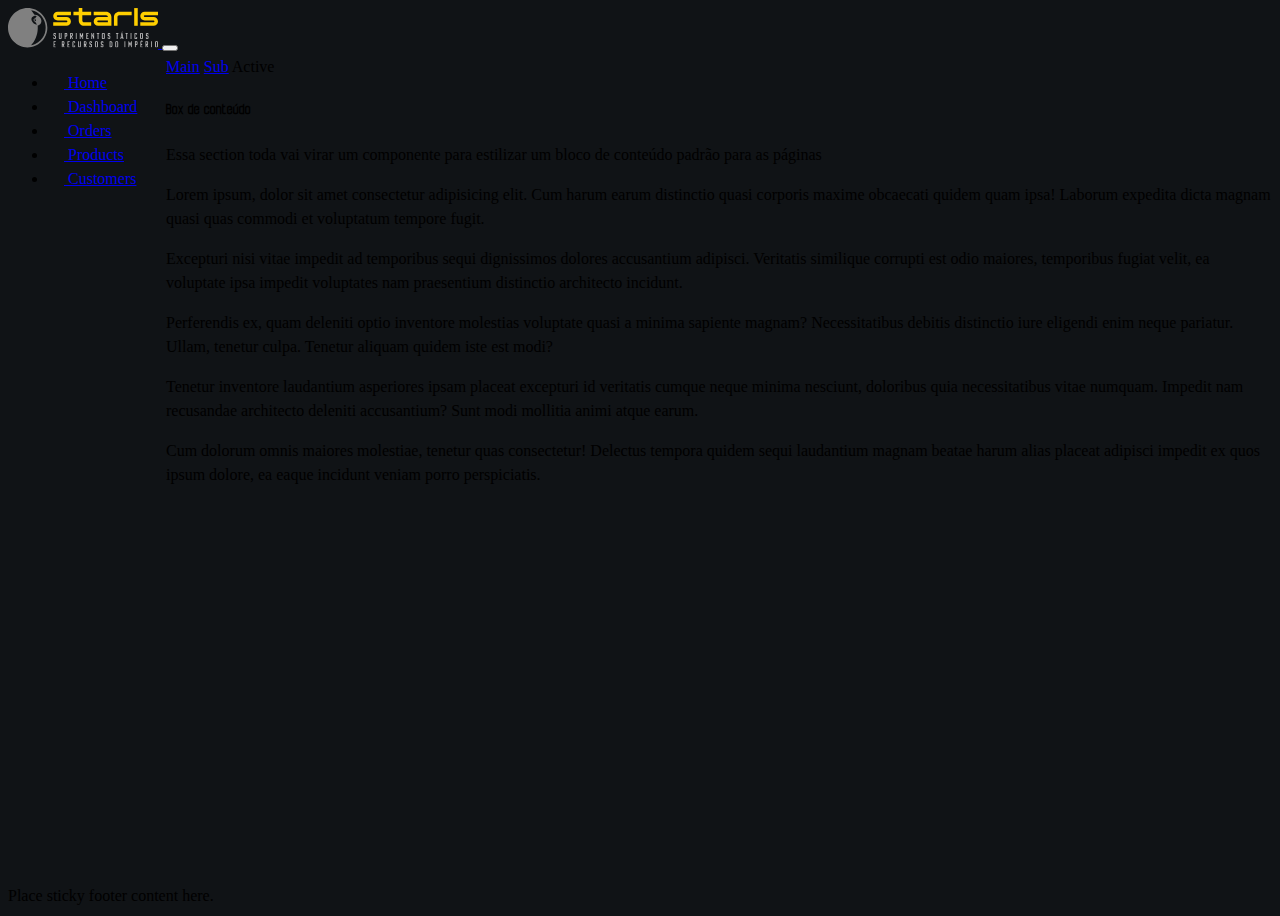
<file: docs/wireframe/index.html>
<!DOCTYPE html>
<html lang="en">
  <head>
    <title>Title</title>
    <!-- Required meta tags -->
    <meta charset="utf-8" />
    <meta
      name="viewport"
      content="width=device-width, initial-scale=1, shrink-to-fit=no"
    />

    <!-- Bootstrap CSS v5.2.1 -->
    <link
      href="https://cdn.jsdelivr.net/npm/bootstrap@5.3.2/dist/css/bootstrap.min.css"
      rel="stylesheet"
      integrity="sha384-T3c6CoIi6uLrA9TneNEoa7RxnatzjcDSCmG1MXxSR1GAsXEV/Dwwykc2MPK8M2HN"
      crossorigin="anonymous"
    />

    <link rel="preconnect" href="https://fonts.googleapis.com">
    <link rel="preconnect" href="https://fonts.gstatic.com" crossorigin>
    <link href="https://fonts.googleapis.com/css2?family=Inter:wght@100..900&display=swap" rel="stylesheet">
    <link rel="stylesheet" href="fonts/PosterGothicCondATF/stylesheet.css">
    <link rel="stylesheet" href="fonts/Tachyon/stylesheet.css">

    <style>
      /* Estrutura do esqueleto do html*/
      :root {
        --background-color: #101316;
        --bs-body-font-family: "Inter";
        line-height: 1.5;
      }

      body {
       background-color: var(--background-color);
      }

      svg.brand {
        width: 100px;
        height: auto;
        transition: width 0.5s ease;
      }
      /* Estilizando a div wrapper com CSS Grid */
      
      section.card.block-content {
        border-radius: 0;
      }

      section.card.block-content .card-title {
        font-family: "Tachyon Light";
      }
      
     
    
      

      /* Smartphones em modo retrato */
@media only screen and (max-width: 480px) {
    /* Estilos para dispositivos com largura máxima de 480px */
  }
  
  /* Smartphones em modo paisagem */
  @media only screen and (min-width: 481px) and (max-width: 767px) {
    /* Estilos para dispositivos com largura mínima de 481px e largura máxima de 767px */
  
    svg.brand {
      width: 120px;
    }
  
  }
  
  /* Tablets e dispositivos com telas menores */
  @media only screen and (min-width: 768px) and (max-width: 1023px) {
    /* Estilos para dispositivos com largura mínima de 768px e largura máxima de 1023px */
  }

  /* Tablets e dispositivos com telas maiores */
  @media only screen and (min-width: 768px) {
    
    .wrapper {
        display: grid;
        grid-template-areas:
          "header header header"
          "aside main main"
          "footer footer footer";
        grid-template-columns: 1fr 7fr; /* Define a largura das colunas */
        grid-template-rows: auto 1fr auto; /* Define a altura das linhas */
        min-height: 100vh; /* Garante que a div wrapper ocupa a altura total da tela */
      }

      /* Estilos para os elementos dentro da div wrapper */
      .wrapper > header {
        grid-area: header;
      }

      .wrapper > aside {
        grid-area: aside;
      }

      .wrapper > main {
        grid-area: main;
    }
    
    .wrapper > footer {
        grid-area: footer;
      }

      svg.brand {
        width: 150px;
        height: auto;
      }
  }
  

  /* Tablets e dispositivos com telas maiores */
  @media only screen and (min-width: 1024px) and (max-width: 1199px) { 

  }
  
  /* Tablets e dispositivos com telas maiores */
  @media only screen and (min-width: 1024px) {
    
  }
  
  /* Laptops e desktops */
  @media only screen and (min-width: 1200px) {
    /* Estilos para dispositivos com largura mínima de 1200px */
  }

  
  
    </style>
  </head>

  <body>
    <div class="wrapper" data-bs-theme="dark" >
      <header>
        <nav
            class="navbar navbar-expand-sm navbar-dark bg-dark"
        >
            <div class="container-fluid">
                <a class="navbar-brand" href="#">
                  
                  <svg class="brand" width="835" height="220" viewBox="0 0 835 220" fill="none" xmlns="http://www.w3.org/2000/svg">
                    <path d="M218.929 110.127C219.812 168.616 169.69 220.357 107.368 219.349C49.3363 218.413 -0.378685 169.824 0.00217394 109.173C0.375313 50.2625 48.7367 0.45226 109.237 0.421403C170.792 0.387975 219.851 51.4994 218.929 110.127ZM165.691 109.489C165.799 116.257 165.262 122.629 164.443 128.993C163.383 137.232 161.579 145.296 159.109 153.216C156.301 162.221 152.688 170.896 148.169 179.181C145.241 184.553 142.047 189.758 138.442 194.713C135.372 198.93 132.109 202.985 128.697 206.927C128.488 207.168 128.051 207.418 128.321 207.765C128.529 208.035 128.959 207.865 129.296 207.798C136.911 206.258 144.268 203.895 151.314 200.645C162.894 195.301 173.09 188.019 181.906 178.78C186.114 174.37 189.866 169.631 193.232 164.571C198.311 156.939 202.215 148.729 204.943 139.996C208.433 128.823 210.056 117.386 209.439 105.65C209.261 102.276 209.05 98.9105 208.559 95.578C207.475 88.247 205.604 81.1089 202.954 74.179C199.524 65.2126 194.863 56.9224 189.045 49.3034C184.541 43.4072 179.377 38.1205 173.689 33.3403C168.134 28.6732 162.138 24.6773 155.714 21.3139C149.438 18.0302 142.848 15.5257 136.049 13.5792C133.753 12.9209 131.391 12.5018 129.059 11.9721C128.807 11.9155 128.496 11.8101 128.331 12.0261C128.084 12.3552 128.447 12.5583 128.622 12.7718C129.353 13.664 130.079 14.5589 130.835 15.4306C136.229 21.6456 140.972 28.3338 145.146 35.4154C145.9 36.6933 146.687 37.187 148.174 37.1022C154.446 36.7396 160.323 38.3185 165.789 41.2807C173.538 45.4798 179.449 51.5097 183.01 59.6352C186.193 66.8942 186.989 74.3435 184.181 81.9343C182.375 86.8148 179.281 90.6847 174.891 93.5364C172.238 95.2617 169.369 96.4214 166.312 97.1517C165.578 97.3266 165.138 97.63 165.236 98.4477C165.684 102.233 165.761 106.031 165.694 109.487L165.691 109.489ZM149.929 43.7312C148.602 43.7004 147.287 43.7904 145.974 44.0295C139.456 45.2123 134.657 48.622 132.016 54.7985C129.898 59.7561 130.143 64.8011 131.718 69.8282C133.789 76.4315 137.917 81.5923 143.439 85.6088C148.54 89.3193 154.271 91.3815 160.671 91.2555C161.036 91.2478 161.538 91.415 161.721 90.9984C161.939 90.4944 161.414 90.245 161.111 89.9956C157.212 86.8122 154.389 82.8394 152.596 78.1698C152.13 76.9561 151.399 76.4624 150.243 76.1769C146.872 75.3464 144.482 73.261 143.025 70.1548C141.118 66.0843 142.209 61.8389 145.637 59.6352C147.207 58.6247 148.941 58.2595 150.776 58.4061C151.638 58.4755 152.05 58.1824 152.364 57.339C153.813 53.4485 155.997 50.0028 158.903 47.02C159.84 46.0583 159.811 45.8218 158.561 45.3692C155.774 44.3638 152.92 43.6695 149.927 43.7364L149.929 43.7312ZM150.012 62.7775C147.513 62.7517 145.835 64.9349 146.558 67.2877C147.23 69.4708 148.671 70.9802 150.768 71.8236C153.512 72.9267 156.435 71.2527 156.317 68.6994C156.188 65.8785 152.92 62.8083 150.012 62.7775Z" fill="#808080"/>
                    <path d="M761.016 20.2915H835V40.0207H761.016C758.338 40.0207 756.083 42.1345 756.083 44.812C756.083 47.6305 758.338 49.7443 761.016 49.7443H810.339C824.008 49.7443 835 60.8772 835 74.5467C835 88.0753 824.008 99.0672 810.339 99.0672H736.354V79.479H810.339C813.016 79.479 815.271 77.2242 815.271 74.5467C815.271 71.7282 813.016 69.6144 810.339 69.6144H761.016C747.346 69.6144 736.354 58.6224 736.354 44.812C736.354 31.2835 747.346 20.2915 761.016 20.2915Z" fill="#FFCF00"/>
                    <path d="M702.5 99.0672V0.421387H722.229V99.0672H702.5Z" fill="#FFCF00"/>
                    <path d="M589.789 49.7443C589.789 33.5382 603.036 20.2915 619.242 20.2915H688.435V40.0207H619.242C613.887 40.0207 609.518 44.3893 609.518 49.7443V99.0672H589.789V49.7443Z" fill="#FFCF00"/>
                    <path d="M575.725 99.0672H501.74C488.071 99.0672 477.079 88.0753 477.079 74.5467C477.079 60.8772 488.071 49.7443 501.74 49.7443H555.995C555.995 44.3893 551.627 40.0207 546.131 40.0207H477.079V20.2915H546.131C562.478 20.2915 575.725 33.5382 575.725 49.7443V99.0672ZM496.808 74.5467C496.808 77.2242 499.063 79.479 501.74 79.479H555.995V69.6144H501.74C499.063 69.6144 496.808 71.7282 496.808 74.5467Z" fill="#FFCF00"/>
                    <path d="M413.691 0.5625V20.2917H463.014V40.0208H413.691V69.6146C413.691 74.9696 418.06 79.4791 423.556 79.4791H463.014V99.0674H423.556C407.209 99.0674 393.821 85.9616 393.821 69.6146V40.0208H364.368V20.2917H393.821V0.5625H413.691Z" fill="#FFCF00"/>
                    <path d="M276.319 20.2915H350.303V40.0207H276.319C273.642 40.0207 271.387 42.1345 271.387 44.812C271.387 47.6305 273.642 49.7443 276.319 49.7443H325.642C339.311 49.7443 350.303 60.8772 350.303 74.5467C350.303 88.0753 339.311 99.0672 325.642 99.0672H251.658V79.479H325.642C328.32 79.479 330.574 77.2242 330.574 74.5467C330.574 71.7282 328.32 69.6144 325.642 69.6144H276.319C262.65 69.6144 251.658 58.6224 251.658 44.812C251.658 31.2835 262.65 20.2915 276.319 20.2915Z" fill="#FFCF00"/>
                    <g clip-path="url(#clip0_5_646)">
                    <path d="M674.704 219.132H670.335V185.813C672.943 185.474 674.62 186.425 675.369 188.666C676.733 192.748 678.102 196.83 680.009 200.912C681.781 195.839 683.557 190.765 685.329 185.687H689.034V219.031H684.876V200.394C684.685 200.353 684.494 200.308 684.297 200.268C682.883 204.41 681.474 208.552 680.059 212.695C679.783 212.715 679.506 212.73 679.229 212.75C677.845 208.643 676.466 204.536 675.082 200.429C674.956 200.429 674.825 200.439 674.699 200.444V219.137L674.704 219.132Z" fill="#BFBFBF"/>
                    <path d="M408.345 165.871C406.991 161.8 405.637 157.723 404.288 153.651C404.137 153.671 403.986 153.691 403.835 153.716V172.253H399.557V138.989H403.578C405.28 144.063 406.996 149.176 408.924 154.929C410.6 150.128 412.22 146.005 413.453 141.773C414.173 139.311 415.29 138.194 418.069 139.009V172.284H413.896V154.003C413.705 153.973 413.519 153.938 413.328 153.908C411.974 157.924 410.62 161.945 409.261 165.962C408.954 165.932 408.647 165.897 408.34 165.866L408.345 165.871Z" fill="#BFBFBF"/>
                    <path d="M350.69 158.8V172.309H346.064V139.08C349.744 139.08 353.473 138.858 357.163 139.16C359.594 139.357 360.595 141.46 360.691 143.715C360.827 146.891 360.797 150.077 360.711 153.258C360.635 155.971 359.382 157.884 356.257 158.488C358.169 163.123 360.031 167.623 361.909 172.163C358.657 172.663 356.478 171.508 355.371 168.7C354.052 165.368 352.723 162.036 351.4 158.704C351.168 158.734 350.932 158.764 350.7 158.8H350.69ZM350.856 142.794V154.32C351.536 154.355 352.029 154.391 352.522 154.401C355.894 154.446 356.005 154.335 356.02 150.877C356.025 148.955 356 147.027 356.02 145.104C356.04 143.579 355.426 142.724 353.795 142.789C352.889 142.824 351.978 142.794 350.856 142.794Z" fill="#BFBFBF"/>
                    <path d="M468.269 153.902V172.304H464.132V138.964H467.419C469.764 145.019 472.14 151.144 474.516 157.27C474.672 157.244 474.828 157.219 474.984 157.194V138.959H479.322V172.213C477.228 173.003 476.312 172.062 475.593 170.195C473.464 164.688 471.163 159.243 468.934 153.777C468.712 153.822 468.486 153.862 468.264 153.907L468.269 153.902Z" fill="#BFBFBF"/>
                    <path d="M538.769 155.699C538.769 159.379 538.844 163.063 538.749 166.742C538.648 170.713 536.932 172.349 533.011 172.435C531.506 172.465 530.001 172.46 528.491 172.435C524.268 172.369 522.557 170.758 522.497 166.475C522.411 160.451 522.466 154.431 522.471 148.406C522.471 146.901 522.406 145.386 522.542 143.891C522.844 140.479 524.46 138.964 527.872 138.833C529.629 138.768 531.385 138.778 533.142 138.823C536.917 138.924 538.628 140.56 538.734 144.4C538.839 148.16 538.759 151.929 538.759 155.694L538.769 155.699ZM533.811 168.378V142.945H527.424V168.373H533.811V168.378Z" fill="#BFBFBF"/>
                    <path d="M426.987 205.492V219.051H422.397V185.782C426.001 185.782 429.65 185.601 433.269 185.853C435.388 185.999 436.772 187.609 436.837 189.779C436.953 193.619 437.159 197.51 436.661 201.289C436.45 202.895 434.562 204.279 433.012 206.323C434.507 209.952 436.364 214.466 438.247 219.041C434.935 219.343 432.709 218.058 431.568 215.186C430.274 211.94 428.976 208.693 427.682 205.447C427.446 205.462 427.214 205.477 426.977 205.492H426.987ZM427.063 189.562V201.003C427.657 201.068 428.135 201.149 428.618 201.164C432.177 201.259 432.328 201.113 432.338 197.651C432.338 195.733 432.297 193.82 432.348 191.903C432.393 190.181 431.588 189.472 429.922 189.552C429.026 189.592 428.125 189.562 427.063 189.562Z" fill="#BFBFBF"/>
                    <path d="M834.789 202.563C834.789 206.242 834.874 209.927 834.763 213.606C834.643 217.632 833.022 219.137 828.99 219.208C827.234 219.238 825.472 219.268 823.721 219.183C820.494 219.021 818.683 217.406 818.632 214.164C818.511 206.303 818.506 198.436 818.642 190.574C818.698 187.363 820.545 185.777 823.796 185.621C825.467 185.541 827.143 185.576 828.814 185.596C833.113 185.652 834.688 187.167 834.784 191.53C834.864 195.21 834.799 198.894 834.799 202.573H834.784L834.789 202.563ZM829.917 215.151V189.723H823.529V215.151H829.917Z" fill="#BFBFBF"/>
                    <path d="M775.584 205.366C777.476 209.941 779.318 214.396 781.201 218.946C780.858 219.057 780.657 219.182 780.446 219.187C777.614 219.291 775.671 218.01 774.617 215.342C773.299 212.02 771.96 208.708 770.631 205.392C770.42 205.417 770.208 205.437 769.997 205.462V219.082H765.341V185.692C768.879 185.692 772.372 185.521 775.84 185.752C778.161 185.908 779.746 187.453 779.827 189.869C779.952 193.624 779.892 197.394 779.786 201.154C779.716 203.66 777.798 204.626 775.579 205.371L775.584 205.366ZM770.012 201.053C770.807 201.103 771.381 201.159 771.96 201.169C775.171 201.204 775.307 201.068 775.317 197.796C775.322 195.798 775.292 193.8 775.317 191.802C775.342 190.217 774.597 189.512 773.032 189.562C772.065 189.592 771.099 189.567 770.007 189.567V201.053H770.012Z" fill="#BFBFBF"/>
                    <path d="M735.092 155.538C735.092 151.859 735.032 148.175 735.107 144.495C735.188 140.595 736.944 138.904 740.875 138.823C742.712 138.788 744.559 138.748 746.396 138.858C749.431 139.039 751.143 140.524 751.193 143.554C751.329 151.582 751.334 159.615 751.198 167.638C751.148 170.784 749.396 172.263 746.21 172.409C744.288 172.495 742.36 172.49 740.437 172.414C736.964 172.283 735.223 170.602 735.122 167.079C735.011 163.234 735.097 159.383 735.097 155.533H735.087L735.092 155.538ZM740.05 142.875V168.302H746.442V142.875H740.05Z" fill="#BFBFBF"/>
                    <path d="M309.645 205.361C311.602 210.093 313.414 214.471 315.317 219.077H310.188C308.371 214.552 306.529 209.967 304.687 205.382C304.496 205.422 304.299 205.467 304.108 205.507V219.031H299.523V185.667C302.986 185.667 306.403 185.501 309.796 185.722C312.438 185.893 313.938 187.69 314.033 190.468C314.149 193.725 314.079 196.991 314.039 200.258C314.003 203.102 312.327 204.652 309.645 205.361ZM304.098 201.169C305.356 201.169 306.443 201.42 307.319 201.093C308.14 200.786 309.267 199.916 309.333 199.206C309.574 196.644 309.554 194.037 309.333 191.47C309.277 190.79 308.25 189.879 307.495 189.648C306.469 189.331 305.271 189.567 304.093 189.567V201.164L304.098 201.169Z" fill="#BFBFBF"/>
                    <path d="M287.725 168.257H293.498V138.979H298.144C298.199 139.654 298.305 140.373 298.305 141.088C298.315 149.297 298.335 157.506 298.305 165.715C298.285 170.97 296.795 172.425 291.565 172.445C283.9 172.47 283.014 171.594 283.014 163.994C283.014 155.714 283.014 147.435 283.014 138.984H287.725V168.257Z" fill="#BFBFBF"/>
                    <path d="M500.21 202.392C500.21 206.157 500.26 209.921 500.195 213.686C500.129 217.501 498.463 219.117 494.613 219.197C492.69 219.238 490.758 219.283 488.845 219.152C485.88 218.946 484.164 217.295 484.129 214.325C484.038 206.378 484.038 198.431 484.129 190.483C484.164 187.519 485.87 185.843 488.835 185.646C490.999 185.501 493.189 185.516 495.358 185.631C498.473 185.802 500.099 187.453 500.175 190.594C500.27 194.525 500.2 198.456 500.2 202.392C500.205 202.392 500.21 202.392 500.22 202.392H500.21ZM495.408 215.116V189.693H488.855V215.116H495.408Z" fill="#BFBFBF"/>
                    <path d="M597.138 202.196C597.138 198.431 597.068 194.666 597.158 190.901C597.244 187.358 598.915 185.727 602.448 185.601C604.371 185.531 606.299 185.521 608.221 185.611C611.357 185.767 613.179 187.358 613.224 190.423C613.345 198.37 613.34 206.318 613.234 214.265C613.194 217.365 611.417 219.006 608.317 219.162C606.233 219.268 604.129 219.268 602.046 219.157C598.925 218.986 597.274 217.371 597.184 214.235C597.068 210.223 597.153 206.207 597.153 202.191C597.148 202.191 597.143 202.191 597.133 202.191L597.138 202.196ZM608.468 215.106V189.739H601.94V215.106H608.468Z" fill="#BFBFBF"/>
                    <path d="M565.701 219.213V185.682C568.565 185.682 571.323 185.455 574.036 185.737C577.942 186.14 580.786 189.064 581.012 193.428C581.319 199.437 581.379 205.492 580.987 211.492C580.655 216.53 577.267 219.142 572.169 219.208C570.085 219.233 568.006 219.208 565.701 219.208V219.213ZM570.382 214.99C574.343 215.548 576.356 214.295 576.512 210.641C576.749 205.14 576.754 199.619 576.502 194.117C576.336 190.458 574.258 189.19 570.377 189.849V214.99H570.382Z" fill="#BFBFBF"/>
                    <path d="M394.458 215.03H400.433V185.707H404.967C405.018 186.387 405.113 187.106 405.113 187.821C405.123 196.191 405.134 204.561 405.113 212.931C405.103 217.673 403.548 219.177 398.746 219.208C390.698 219.258 389.964 218.538 389.964 210.581C389.964 202.382 389.964 194.183 389.964 185.783H394.453V215.03H394.458Z" fill="#BFBFBF"/>
                    <path d="M262.192 148.643C262.122 147.239 262.021 146.433 262.046 145.628C262.101 143.892 261.729 142.754 259.58 142.749C257.461 142.744 256.676 143.645 256.817 145.628C256.842 145.96 256.817 146.297 256.817 146.635C256.81 150.403 258.598 152.599 262.182 153.223C265.202 153.751 266.591 155.191 266.717 158.286C266.838 161.296 266.848 164.321 266.717 167.326C266.566 170.703 264.844 172.284 261.437 172.424C260.098 172.48 258.759 172.465 257.421 172.44C253.414 172.359 251.783 170.758 251.673 166.802C251.643 165.806 251.673 164.804 251.673 163.551C253.067 163.224 254.401 162.912 256.162 162.499C256.162 163.798 256.228 164.845 256.147 165.881C255.976 168.106 257.199 168.494 259.102 168.514C261.055 168.534 262.147 168.015 262.061 165.856C261.981 163.848 262.021 161.84 262.041 159.826C262.061 158.166 261.286 157.37 259.61 157.37C258.608 157.37 257.592 157.35 256.61 157.179C253.721 156.671 252.357 155.146 252.267 152.231C252.181 149.473 252.226 146.705 252.267 143.942C252.277 143.288 252.433 142.618 252.594 141.979C253.525 138.27 259.212 138.264 263.48 139.281C265.947 139.87 267.794 144.158 266.475 146.614C265.922 147.641 263.913 147.888 262.207 148.653L262.192 148.643Z" fill="#BFBFBF"/>
                    <path d="M777.506 148.175C777.506 147.168 777.471 146.343 777.511 145.527C777.607 143.705 777.013 142.729 774.949 142.754C772.976 142.774 772.186 143.6 772.287 145.482C772.312 145.985 772.287 146.489 772.287 146.987C772.287 150.554 774.027 152.624 777.506 153.198C780.672 153.721 782.076 155.176 782.197 158.387C782.303 161.311 782.308 164.251 782.197 167.175C782.061 170.693 780.34 172.304 776.807 172.424C775.302 172.475 773.792 172.485 772.287 172.414C768.99 172.258 767.38 170.663 767.163 167.447C766.881 163.178 766.937 163.113 771.623 162.766C771.623 163.596 771.618 164.412 771.623 165.222C771.653 168.166 773.777 169.591 776.374 168.267C776.943 167.98 777.396 166.958 777.441 166.244C777.577 164.074 777.466 161.895 777.491 159.716C777.506 157.984 776.575 157.38 774.965 157.35C773.802 157.33 772.619 157.244 771.482 157.013C769.121 156.54 767.833 154.979 767.747 152.619C767.641 149.609 767.707 146.589 767.727 143.579C767.727 143.086 767.833 142.578 767.989 142.105C768.935 139.236 771.305 138.39 777.089 138.833C779.952 139.05 781.427 140.328 781.915 143.016C782.67 147.193 782.494 147.425 777.506 148.17V148.175Z" fill="#BFBFBF"/>
                    <path d="M526.412 194.933C526.412 194.002 526.367 193.257 526.422 192.517C526.553 190.66 526.141 189.492 523.861 189.512C521.636 189.532 521.107 190.629 521.263 192.517C521.279 192.683 521.258 192.854 521.263 193.02C521.359 194.928 520.785 197.349 521.747 198.597C522.622 199.739 525.139 199.684 526.956 200.031C529.181 200.464 530.786 201.642 530.902 203.932C531.083 207.677 530.952 211.441 530.942 215.196C530.942 215.443 530.887 215.705 530.791 215.931C528.833 220.662 524.641 219.001 521.193 219.132C518.284 219.243 516.633 217.768 516.235 215.181C515.994 213.631 516.034 212.04 515.938 210.314C517.423 209.977 518.707 209.69 520.519 209.277C520.519 210.697 520.514 211.894 520.519 213.092C520.534 215.332 522.099 215.221 523.679 215.252C525.335 215.287 526.478 214.939 526.422 212.941C526.362 210.853 526.352 208.754 526.422 206.665C526.483 204.798 525.557 204.103 523.825 204.133C523.156 204.143 522.482 204.128 521.817 204.063C518.259 203.705 516.754 202.15 516.643 198.567C516.563 196.06 516.623 193.544 516.638 191.032C516.638 190.534 516.688 190.025 516.774 189.532C517.272 186.789 519.079 185.616 522.829 185.576C528.295 185.516 530.172 186.407 530.796 189.351C531.697 193.589 531.204 194.268 526.412 194.928V194.933Z" fill="#BFBFBF"/>
                    <path d="M463.045 194.867C463.045 194.022 463 193.196 463.055 192.376C463.171 190.609 462.738 189.522 460.609 189.512C458.485 189.502 457.71 190.403 457.896 192.401C457.936 192.814 457.901 193.237 457.896 193.654C457.896 197.261 459.671 199.374 463.221 199.991C466.115 200.489 467.469 201.667 467.65 204.561C467.862 207.893 467.872 211.26 467.64 214.587C467.434 217.632 465.768 219.001 462.708 219.177C461.54 219.248 460.362 219.213 459.195 219.208C453.975 219.182 451.574 216.455 452.782 211.336C453.019 210.329 455.178 209.77 456.945 208.708C457.04 210.354 457.111 211.165 457.131 211.975C457.202 214.935 459.27 216.344 461.918 215.06C462.481 214.789 462.944 213.767 462.99 213.057C463.126 210.888 463 208.708 463.05 206.529C463.09 204.778 462.179 204.153 460.574 204.133C459.572 204.118 458.555 204.108 457.574 203.932C454.781 203.424 453.442 202.004 453.326 199.181C453.205 196.256 453.301 193.322 453.311 190.398C453.311 190.066 453.356 189.728 453.427 189.401C453.965 186.789 455.772 185.631 459.351 185.581C464.857 185.506 466.744 186.366 467.419 189.24C468.43 193.574 467.796 194.434 463.05 194.867H463.045Z" fill="#BFBFBF"/>
                    <path d="M565.087 148.255C565.042 147.274 564.951 146.529 564.976 145.789C565.047 143.957 564.644 142.759 562.379 142.744C560.15 142.729 559.611 143.826 559.722 145.708C559.742 146.041 559.722 146.378 559.722 146.715C559.712 150.413 561.519 152.587 565.143 153.238C568.052 153.761 569.446 155.211 569.531 158.13C569.627 161.226 569.632 164.331 569.531 167.426C569.431 170.567 567.8 172.173 564.7 172.414C563.95 172.475 563.195 172.445 562.44 172.45C555.323 172.46 554.029 171.01 554.643 163.506C555.937 163.209 557.291 162.897 558.977 162.509C558.977 163.47 558.977 164.271 558.977 165.071C559.002 168.277 560.24 169.289 563.366 168.373C564.02 168.181 564.81 167.155 564.871 166.455C565.062 164.21 564.951 161.94 564.936 159.68C564.921 158.135 564.101 157.4 562.571 157.39C561.816 157.39 561.061 157.38 560.311 157.31C556.697 156.963 555.106 155.261 555.031 151.597C554.981 149.086 554.95 146.569 555.051 144.063C555.187 140.695 556.893 139.034 560.245 138.853C561.332 138.793 562.425 138.813 563.512 138.833C567.74 138.899 569.285 140.58 569.542 144.807C569.672 146.972 568.968 147.918 566.844 147.923C566.355 147.923 565.867 148.109 565.077 148.27L565.087 148.255Z" fill="#BFBFBF"/>
                    <path d="M711.225 205.608V219.062H706.655V185.687C710.133 185.687 713.55 185.506 716.937 185.747C719.479 185.928 720.863 187.665 720.949 190.383C721.065 193.81 721.07 197.248 720.964 200.676C720.868 203.831 719.263 205.402 716.117 205.593C714.627 205.684 713.122 205.608 711.22 205.608H711.225ZM711.406 189.819V201.355C715.981 202.045 716.414 201.697 716.419 197.459C716.419 196.206 716.419 194.958 716.419 193.705C716.419 189.472 716.026 189.155 711.406 189.814V189.819Z" fill="#BFBFBF"/>
                    <path d="M369.383 196.438V189.769H363.862V215.086H369.343V207.516C370.948 207.777 372.237 207.989 373.631 208.215C373.707 208.88 373.822 209.438 373.832 209.997C373.973 218.412 372.509 219.787 364.033 219.193C360.907 218.976 359.065 217.456 359.01 214.356C358.864 206.403 358.869 198.441 359.005 190.484C359.06 187.378 360.882 185.823 363.993 185.616C365.075 185.546 366.172 185.581 367.259 185.586C372.156 185.611 373.767 187.187 373.837 192.004C373.878 194.708 372.393 196.186 369.383 196.438Z" fill="#BFBFBF"/>
                    <path d="M632.134 138.919H636.342C638.586 150.032 640.821 161.075 643.091 172.299H638.018C637.595 169.953 637.167 167.598 636.714 165.076H631.359C630.916 167.432 630.473 169.802 630.005 172.294H625.54C627.745 161.14 629.924 150.097 632.134 138.919ZM631.998 160.808H636.09C635.491 156.771 634.917 152.896 634.343 149.02C634.187 149.01 634.036 149 633.88 148.99C633.261 152.876 632.642 156.761 631.998 160.808Z" fill="#BFBFBF"/>
                    <path d="M320.018 158.835V172.309H315.548V138.949C319.052 138.949 322.545 138.778 326.002 139.014C328.086 139.16 329.621 140.62 329.707 142.809C329.863 146.806 329.933 150.822 329.707 154.813C329.561 157.365 327.834 158.649 325.081 158.82C323.516 158.916 321.946 158.835 320.013 158.835H320.018ZM320.265 142.799V154.854C321.342 154.854 322.353 155.105 323.123 154.783C323.944 154.441 325.071 153.595 325.132 152.891C325.363 150.153 325.343 147.369 325.132 144.626C325.081 143.972 324.024 143.137 323.264 142.87C322.394 142.563 321.332 142.799 320.27 142.799H320.265Z" fill="#BFBFBF"/>
                    <path d="M714.456 149.705V142.935H708.995V168.282H714.436V160.763C716.102 161.019 717.446 161.221 718.936 161.452C718.936 163.712 719.056 165.801 718.91 167.874C718.679 171.166 716.786 172.429 712.413 172.444C706.499 172.47 704.445 171.483 704.37 167.945C704.198 159.741 704.314 151.527 704.319 143.318C704.319 143.066 704.354 142.814 704.41 142.568C705.099 139.447 707.374 138.531 713.676 138.823C716.842 138.969 718.563 140.373 718.91 143.146C718.996 143.811 718.986 144.485 718.991 145.155C719.024 147.889 717.515 149.406 714.461 149.705H714.456Z" fill="#BFBFBF"/>
                    <path d="M335.762 215.307H343.85V219.067H330.945V185.767H343.477V189.477H335.787V200.082H340.558V204.169C339.013 204.264 337.473 204.36 335.757 204.465V215.312L335.762 215.307Z" fill="#BFBFBF"/>
                    <path d="M435.941 138.949H448.278V142.719H440.562V153.298H445.414V157.385C443.838 157.486 442.293 157.587 440.557 157.703V168.393H448.68V172.329H435.941V138.949Z" fill="#BFBFBF"/>
                    <path d="M737.256 185.687H749.577V189.442H741.957V200.036C743.522 200.117 745.143 200.197 746.864 200.283V203.962C746.568 204.068 746.276 204.244 745.969 204.264C743.133 204.486 741.716 206.009 741.716 208.834C741.716 210.898 741.716 212.966 741.716 215.211H749.97V219.082H737.251V185.687H737.256Z" fill="#BFBFBF"/>
                    <path d="M266.093 215.186V219.057H253.188V185.742H265.604V189.452H257.904V200.056C259.494 200.127 261.044 200.192 262.726 200.268V204.158C261.055 204.269 259.504 204.365 257.853 204.476V215.186H266.093Z" fill="#BFBFBF"/>
                    <path d="M503.612 172.369H498.846V142.865H494.306V138.994H508.031V142.688H503.612V172.369Z" fill="#BFBFBF"/>
                    <path d="M663.203 142.925V172.309H658.714V142.91C657.063 142.834 655.689 142.774 654.164 142.704V138.994H667.779V142.663C666.379 142.744 664.99 142.824 663.203 142.925Z" fill="#BFBFBF"/>
                    <path d="M610.023 172.334H605.362V142.915C603.802 142.845 602.433 142.779 600.883 142.709V138.939H614.538V142.674C613.129 142.744 611.739 142.814 610.028 142.9V172.339L610.023 172.334Z" fill="#BFBFBF"/>
                    <path d="M687.096 139.009V172.294H682.697V139.009H687.096Z" fill="#BFBFBF"/>
                    <path d="M652.901 219.087H648.607V185.772H652.901V219.087Z" fill="#BFBFBF"/>
                    <path d="M801.343 219.107H797.05V185.777H801.343V219.107Z" fill="#BFBFBF"/>
                    <path d="M381.966 172.324H377.683V138.969H381.966V172.324Z" fill="#BFBFBF"/>
                    <path d="M639.573 131.616C636.905 133.443 636.155 137.484 631.887 136.694C633.966 131.198 634.555 130.785 639.573 131.616Z" fill="#BFBFBF"/>
                    <path d="M741.061 183.296C742.44 179.682 744.804 177.956 748.153 178.117C746.638 181.686 743.744 183.799 741.061 183.296Z" fill="#BFBFBF"/>
                    </g>
                    <defs>
                    <clipPath id="clip0_5_646">
                    <rect width="583.166" height="88.0298" fill="white" transform="translate(251.658 131.283)"/>
                    </clipPath>
                    </defs>
                    </svg>
                    
                    

                  
                </a>
                <button
                    class="navbar-toggler d-lg-none ml-auto"
                    type="button"
                    data-bs-toggle="collapse"
                    data-bs-target="#collapsibleNavId"
                    aria-controls="collapsibleNavId"
                    aria-expanded="false"
                    aria-label="Toggle navigation"
                >
                    <span class="navbar-toggler-icon"></span>
                </button>
            </div>
        </nav>
        
      </header>
      <aside class="d-flex flex-column p-0 text-white bg-dark">
        <nav
            class="navbar navbar-expand-sm navbar-dark"
        >
            <div class="container">
               
                <div class="collapse navbar-collapse " id="collapsibleNavId">
                    <ul class="nav nav-pills flex-column mb-auto">
                        <li class="nav-item">
                          <a href="#" class="nav-link active" aria-current="page">
                            <svg class="bi me-2" width="16" height="16"><use xlink:href="#home"></use></svg>
                            Home
                          </a>
                        </li>
                        <li>
                          <a href="#" class="nav-link text-white">
                            <svg class="bi me-2" width="16" height="16"><use xlink:href="#speedometer2"></use></svg>
                            Dashboard
                          </a>
                        </li>
                        <li>
                          <a href="#" class="nav-link text-white">
                            <svg class="bi me-2" width="16" height="16"><use xlink:href="#table"></use></svg>
                            Orders
                          </a>
                        </li>
                        <li>
                          <a href="#" class="nav-link text-white">
                            <svg class="bi me-2" width="16" height="16"><use xlink:href="#grid"></use></svg>
                            Products
                          </a>
                        </li>
                        <li>
                          <a href="#" class="nav-link text-white">
                            <svg class="bi me-2" width="16" height="16"><use xlink:href="#people-circle"></use></svg>
                            Customers
                          </a>
                        </li>
                      </ul>
                </div>
            </div>
        </nav>
        
      </aside>
      <main>
        <article class="container-fluid d-flex flex-column px-2 gap-2 pb-2"/>
            <nav class="breadcrumb breadcrumb d-none d-lg-flex m-0 p-2">
                <a class="breadcrumb-item" href="#">Main</a>
                <a class="breadcrumb-item" href="#">Sub</a>
                <span class="breadcrumb-item active" aria-current="page">Active</span>
            </nav>
            <section class="block-content card text-white bg-dark">

                    <div class="card-body">
                      <h5 class="card-title mb-4">Box de conteúdo</h5>
                      <p class="card-text">Essa section toda vai virar um componente para estilizar um bloco de conteúdo padrão para as páginas</p>

                      <p class="card-text">Lorem ipsum, dolor sit amet consectetur adipisicing elit. Cum harum earum distinctio quasi corporis maxime obcaecati quidem quam ipsa! Laborum expedita dicta magnam quasi quas commodi et voluptatum tempore fugit.</p>
                      <p class="card-text">Excepturi nisi vitae impedit ad temporibus sequi dignissimos dolores accusantium adipisci. Veritatis similique corrupti est odio maiores, temporibus fugiat velit, ea voluptate ipsa impedit voluptates nam praesentium distinctio architecto incidunt.</p>
                      <p class="card-text">Perferendis ex, quam deleniti optio inventore molestias voluptate quasi a minima sapiente magnam? Necessitatibus debitis distinctio iure eligendi enim neque pariatur. Ullam, tenetur culpa. Tenetur aliquam quidem iste est modi?</p>
                      <p class="card-text">Tenetur inventore laudantium asperiores ipsam placeat excepturi id veritatis cumque neque minima nesciunt, doloribus quia necessitatibus vitae numquam. Impedit nam recusandae architecto deleniti accusantium? Sunt modi mollitia animi atque earum.</p>
                      <p class="card-text">Cum dolorum omnis maiores molestiae, tenetur quas consectetur! Delectus tempora quidem sequi laudantium magnam beatae harum alias placeat adipisci impedit ex quos ipsum dolore, ea eaque incidunt veniam porro perspiciatis.</p>
                    </div>
                
            </section>
        </article>
      </main>
      <footer>
        <div class="footer mt-auto bg-dark py-2">
            <span class="text-muted">Place sticky footer content here.</span>
        </div>
      </footer>
    </div>
    <!-- Bootstrap JavaScript Libraries -->
    <script
      src="https://cdn.jsdelivr.net/npm/@popperjs/core@2.11.8/dist/umd/popper.min.js"
      integrity="sha384-I7E8VVD/ismYTF4hNIPjVp/Zjvgyol6VFvRkX/vR+Vc4jQkC+hVqc2pM8ODewa9r"
      crossorigin="anonymous"
    ></script>

    <script
      src="https://cdn.jsdelivr.net/npm/bootstrap@5.3.2/dist/js/bootstrap.min.js"
      integrity="sha384-BBtl+eGJRgqQAUMxJ7pMwbEyER4l1g+O15P+16Ep7Q9Q+zqX6gSbd85u4mG4QzX+"
      crossorigin="anonymous"
    ></script>
  </body>
</html>
</file>
<file: docs/wireframe/fonts/PosterGothicCondATF/stylesheet.css>
@font-face {
    font-family: 'Poster Gothic Cond ATF';
    src: url('PosterGothicCondATF-Medium.eot');
    src: url('PosterGothicCondATF-Medium.eot?#iefix') format('embedded-opentype'),
        url('PosterGothicCondATF-Medium.woff2') format('woff2'),
        url('PosterGothicCondATF-Medium.woff') format('woff'),
        url('PosterGothicCondATF-Medium.ttf') format('truetype'),
        url('PosterGothicCondATF-Medium.svg#PosterGothicCondATF-Medium') format('svg');
    font-weight: 500;
    font-style: normal;
    font-display: swap;
}

@font-face {
    font-family: 'Poster Gothic Cond ATF Bold';
    src: url('PosterGothicCondATF-Bold.eot');
    src: url('PosterGothicCondATF-Bold.eot?#iefix') format('embedded-opentype'),
        url('PosterGothicCondATF-Bold.woff2') format('woff2'),
        url('PosterGothicCondATF-Bold.woff') format('woff'),
        url('PosterGothicCondATF-Bold.ttf') format('truetype'),
        url('PosterGothicCondATF-Bold.svg#PosterGothicCondATF-Bold') format('svg');
    font-weight: 500;
    font-style: normal;
    font-display: swap;
}
</file>
<file: docs/wireframe/fonts/Tachyon/stylesheet.css>
@font-face {
    font-family: 'Tachyon Light Italic';
    src: url('Tachyon-LightItalic.eot');
    src: url('Tachyon-LightItalic.eot?#iefix') format('embedded-opentype'),
        url('Tachyon-LightItalic.woff2') format('woff2'),
        url('Tachyon-LightItalic.woff') format('woff'),
        url('Tachyon-LightItalic.ttf') format('truetype'),
        url('Tachyon-LightItalic.svg#Tachyon-LightItalic') format('svg');
    font-weight: 300;
    font-style: italic;
    font-display: swap;
}

@font-face {
    font-family: 'Tachyon Italic';
    src: url('Tachyon-Italic.eot');
    src: url('Tachyon-Italic.eot?#iefix') format('embedded-opentype'),
        url('Tachyon-Italic.woff2') format('woff2'),
        url('Tachyon-Italic.woff') format('woff'),
        url('Tachyon-Italic.ttf') format('truetype'),
        url('Tachyon-Italic.svg#Tachyon-Italic') format('svg');
    font-weight: normal;
    font-style: italic;
    font-display: swap;
}

@font-face {
    font-family: 'Tachyon';
    src: url('Tachyon-Regular.eot');
    src: url('Tachyon-Regular.eot?#iefix') format('embedded-opentype'),
        url('Tachyon-Regular.woff2') format('woff2'),
        url('Tachyon-Regular.woff') format('woff'),
        url('Tachyon-Regular.ttf') format('truetype'),
        url('Tachyon-Regular.svg#Tachyon-Regular') format('svg');
    font-weight: normal;
    font-style: normal;
    font-display: swap;
}

@font-face {
    font-family: 'Tachyon Light';
    src: url('Tachyon-Light.eot');
    src: url('Tachyon-Light.eot?#iefix') format('embedded-opentype'),
        url('Tachyon-Light.woff2') format('woff2'),
        url('Tachyon-Light.woff') format('woff'),
        url('Tachyon-Light.ttf') format('truetype'),
        url('Tachyon-Light.svg#Tachyon-Light') format('svg');
    font-weight: 300;
    font-style: normal;
    font-display: swap;
}
</file>
